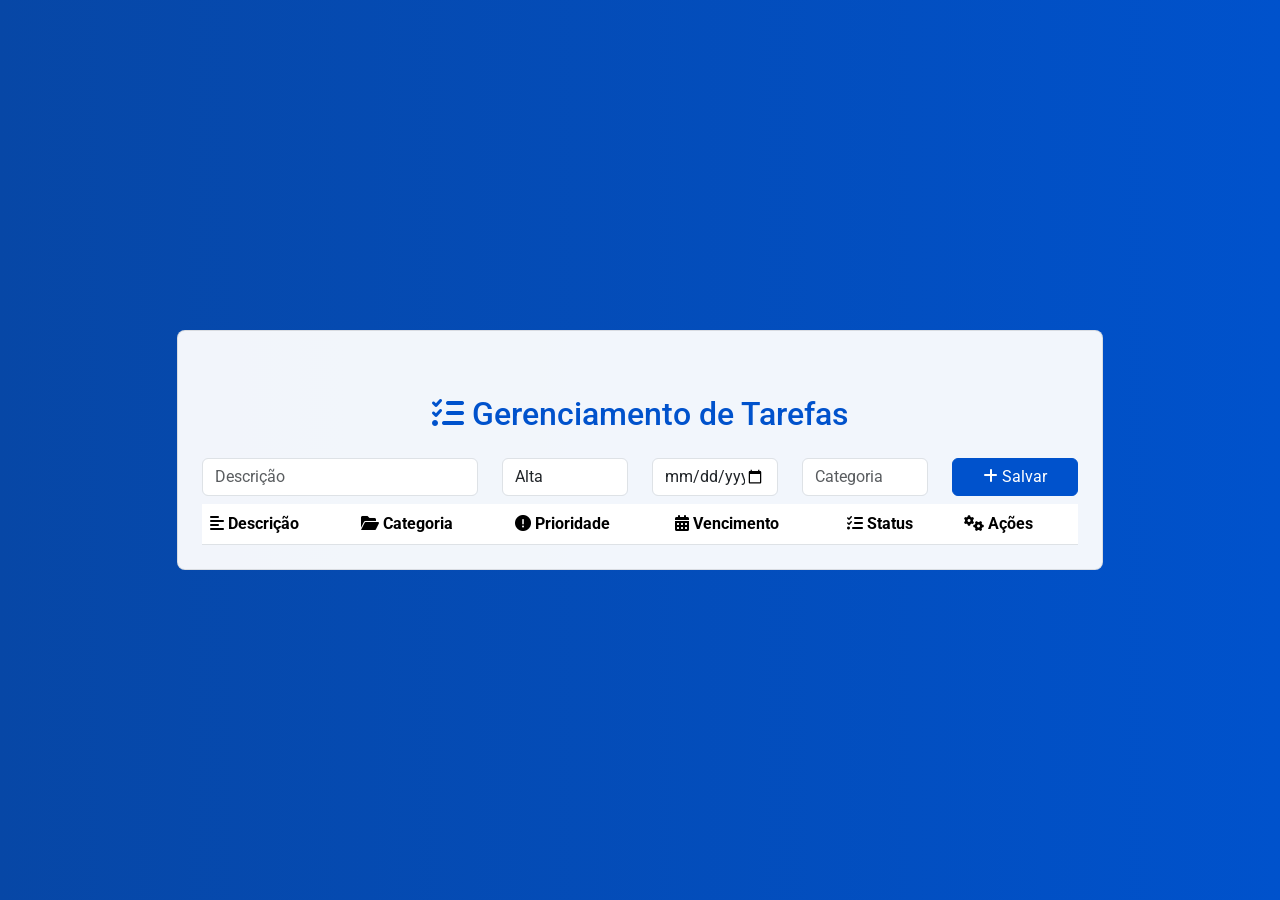
<file: src/main/resources/templates/index.html>
<!DOCTYPE html>
<html lang="en">
<head>
    <meta charset="UTF-8">
    <meta name="viewport" content="width=device-width, initial-scale=1.0">
    <title>Gerenciamento de Tarefas</title>
    <!-- Bootstrap -->
    <link href="https://cdn.jsdelivr.net/npm/bootstrap@5.3.0-alpha1/dist/css/bootstrap.min.css" rel="stylesheet">
    <!-- Font Awesome -->
    <link href="https://cdnjs.cloudflare.com/ajax/libs/font-awesome/6.0.0-beta3/css/all.min.css" rel="stylesheet">
    <!-- Google Fonts -->
    <link href="https://fonts.googleapis.com/css2?family=Roboto:wght@400;500;700&display=swap" rel="stylesheet">
    <style>
        /* Fonte padrão */
        body {
            font-family: 'Roboto', sans-serif;
        }

        /* Cores inspiradas no estilo do Jira */
        .gradient-custom-2 {
            background: linear-gradient(to right, #0747A6, #0052CC); /* Tons de azul */
        }

        .mask-custom {
            background: rgba(255, 255, 255, 0.95);
            border-radius: 0.5em;
            border: 1px solid rgba(0, 0, 0, 0.1);
        }

        table {
            color: #172B4D; /* Azul escuro padrão */
        }

        .badge-danger {
            background-color: #DE350B; /* Vermelho Jira */
        }

        .badge-warning {
            background-color: #FFAB00; /* Amarelo Jira */
            color: #000; /* Contraste melhor para amarelo */
        }

        .badge-success {
            background-color: #36B37E; /* Verde Jira */
        }

        /* Alterar os botões */
        .btn-primary {
            background-color: #0052CC;
            border-color: #0052CC;
        }

        .btn-primary:hover {
            background-color: #0747A6;
            border-color: #0747A6;
        }

        .btn-danger {
            background-color: #DE350B;
            border-color: #DE350B;
        }

        .btn-danger:hover {
            background-color: #FF5630;
            border-color: #FF5630;
        }

        .btn-warning {
            background-color: #FFAB00;
            border-color: #FFAB00;
            color: #000;
        }

        .btn-warning:hover {
            background-color: #FFC400;
            border-color: #FFC400;
            color: #000;
        }

        .btn-success {
            background-color: #36B37E;
            border-color: #36B37E;
        }

        .btn-success:hover {
            background-color: #57D9A3;
            border-color: #57D9A3;
        }

        /* Cabeçalho da tabela */
        thead tr {
            background-color: #0747A6;
            color: #fff;
        }

        tbody tr:hover {
            background-color: #EAEAEA;
        }

        h2 {
            color: #0052CC; /* Azul no título */
            font-weight: 500;
        }
    </style>
</head>
<body>
<section class="vh-100 gradient-custom-2">
    <div class="container py-5 h-100">
        <div class="row d-flex justify-content-center align-items-center h-100">
            <div class="col-md-12 col-xl-10">
                <div class="card mask-custom">
                    <div class="card-body p-4">
                        <div class="text-center pt-3 pb-2">
                            <h2 class="my-4">
                                <i class="fas fa-tasks"></i> Gerenciamento de Tarefas
                            </h2>
                            <form id="task-form">
                                <div class="row">
                                    <div class="col-md-4">
                                        <input type="text" id="description" class="form-control" placeholder="Descrição" required>
                                    </div>
                                    <div class="col-md-2">
                                        <select id="priority" class="form-control" required>
                                            <option value="Alta">Alta</option>
                                            <option value="Média">Média</option>
                                            <option value="Baixa">Baixa</option>
                                        </select>
                                    </div>
                                    <div class="col-md-2">
                                        <input type="date" id="dueDate" class="form-control" required>
                                    </div>
                                    <div class="col-md-2">
                                        <input type="text" id="category" class="form-control" placeholder="Categoria" required>
                                    </div>
                                    <div class="col-md-2">
                                        <button type="submit" id="save-button" class="btn btn-primary w-100">
                                            <i class="fas fa-plus"></i> Salvar
                                        </button>
                                    </div>
                                </div>
                            </form>
                        </div>
                        <table class="table table-striped mb-0">
                            <thead>
                            <tr>
                                <th>
                                    <i class="fas fa-align-left"></i> Descrição
                                </th>
                                <th>
                                    <i class="fas fa-folder-open"></i> Categoria
                                </th>
                                <th>
                                    <i class="fas fa-exclamation-circle"></i> Prioridade
                                </th>
                                <th>
                                    <i class="fas fa-calendar-alt"></i> Vencimento
                                </th>
                                <th>
                                    <i class="fas fa-tasks"></i> Status
                                </th>
                                <th>
                                    <i class="fas fa-cogs"></i> Ações
                                </th>
                            </tr>
                            </thead>
                            <tbody id="task-table-body"></tbody>
                        </table>
                    </div>
                </div>
            </div>
        </div>
    </div>
</section>
</body>
</html>


<script>
    document.addEventListener("DOMContentLoaded", () => {
        const BASE_URL = "http://localhost:8080/api/v1";
        let isEditing = false;
        let editingTaskId = null;

        const taskForm = document.getElementById("task-form");
        const taskTableBody = document.getElementById("task-table-body");
        const saveButton = document.getElementById("save-button");

        // Função para buscar as tarefas do backend
        function fetchTasks() {
            fetch(`${BASE_URL}/findtasks`)
                .then(response => {
                    if (!response.ok) {
                        throw new Error("Erro ao buscar tarefas.");
                    }
                    return response.json();
                })
                .then(tasks => renderTasks(tasks))
                .catch(error => {
                    console.error("Erro ao carregar tarefas:", error);
                    alert("Não foi possível carregar as tarefas. Tente novamente mais tarde.");
                });
        }

        // Renderizar as tarefas no HTML
        function renderTasks(tasks) {
            taskTableBody.innerHTML = "";
            tasks.forEach(task => {
                const formattedDate = task.dueDate
                    ? new Date(task.dueDate).toLocaleDateString("pt-BR")
                    : "Indefinido";

                taskTableBody.innerHTML += `
                    <tr>
                        <td>${task.description || "Indefinido"}</td>
                        <td>${task.category || "Indefinido"}</td>
                        <td><span class="badge ${getPriorityClass(task.priority)}">${task.priority || "Indefinido"}</span></td>
                        <td>${formattedDate}</td>
                        <td>${task.completed ? '<span class="text-success">Concluído</span>' : '<span class="text-danger">Pendente</span>'}</td>
                        <td>
                            <button class="btn btn-sm btn-primary edit-task-btn" data-id="${task.id}">Editar</button>
                            <button class="btn btn-sm btn-danger delete-task-btn" data-id="${task.id}">Excluir</button>
                            <button class="btn btn-sm btn-${task.completed ? 'warning' : 'success'} toggle-complete-btn" data-id="${task.id}">
                                ${task.completed ? 'Desmarcar' : 'Concluir'}
                            </button>
                        </td>
                    </tr>`;
            });
            bindEventListeners();
        }

        // Capturar a classe da prioridade
        function getPriorityClass(priority) {
            return priority === "Alta" ? "badge-danger" : priority === "Média" ? "badge-warning" : "badge-success";
        }

        // Adicionar evento nos botões (editar, excluir, concluir)
        function bindEventListeners() {
            document.querySelectorAll(".edit-task-btn").forEach(button =>
                button.addEventListener("click", () => editTask(button.getAttribute("data-id")))
            );
            document.querySelectorAll(".delete-task-btn").forEach(button =>
                button.addEventListener("click", () => deleteTask(button.getAttribute("data-id")))
            );
            document.querySelectorAll(".toggle-complete-btn").forEach(button =>
                button.addEventListener("click", () => toggleComplete(button.getAttribute("data-id")))
            );
        }

        // Lidar com o envio do formulário
        taskForm.addEventListener("submit", event => {
            event.preventDefault();

            const taskData = {
                description: document.getElementById("description").value,
                priority: document.getElementById("priority").value,
                dueDate: document.getElementById("dueDate").value,
                category: document.getElementById("category").value,
                completed: false,
            };

            if (isEditing) {
                updateTask(taskData);
            } else {
                createTask(taskData);
            }
        });

        function createTask(taskData) {
    // Envia a requisição POST para criar uma nova tarefa
    fetch(`${BASE_URL}`, {
        method: "POST",
        headers: { "Content-Type": "application/json" },
        body: JSON.stringify(taskData)
    })
    .then(response => {
        // Verifica se a resposta do servidor foi bem-sucedida
        if (!response.ok) {
            throw new Error("Erro ao criar a tarefa.");
        }
        return response.json(); // Converte a resposta para JSON se for bem-sucedida
    })
    .then(createdTask => {
        // Atualiza a tabela diretamente com a tarefa recém-criada sem recarregar a página
        const formattedDate = createdTask.dueDate
            ? new Date(createdTask.dueDate).toLocaleDateString("pt-BR")
            : "Indefinido";

        // Renderiza a nova tarefa diretamente na tabela
        taskTableBody.innerHTML += `
            <tr>
                <td>${createdTask.description || "Indefinido"}</td>
                <td>${createdTask.category || "Indefinido"}</td>
                <td>
                    <span class="badge ${getPriorityClass(createdTask.priority)}">${createdTask.priority || "Indefinido"}</span>
                </td>
                <td>${formattedDate}</td>
                <td>${createdTask.completed
                    ? '<span class="text-success">Concluído</span>'
                    : '<span class="text-danger">Pendente</span>'}</td>
                <td>
                    <button class="btn btn-sm btn-primary edit-task-btn" data-id="${createdTask.id}">Editar</button>
                    <button class="btn btn-sm btn-danger delete-task-btn" data-id="${createdTask.id}">Excluir</button>
                    <button class="btn btn-sm btn-${createdTask.completed ? 'warning' : 'success'} toggle-complete-btn" data-id="${createdTask.id}">
                        ${createdTask.completed ? 'Desmarcar' : 'Concluir'}
                    </button>
                </td>
            </tr>
        `;

        // Reassocia os eventos de clique dos botões (editar, excluir, concluir)
        bindEventListeners();

        // Limpa o formulário e redefine o estado
        resetForm();
    })
    .catch(error => {
        // Trata erros e exibe uma mensagem ao usuário
        console.error("Erro ao salvar tarefa:", error);
        alert("Erro ao salvar a tarefa.");
    });
}

        function updateTask(taskData) {
    // Envia a requisição PUT para atualizar uma tarefa existente
    fetch(`${BASE_URL}/${editingTaskId}`, { // Certifique-se de que 'editingTaskId' foi configurado corretamente
        method: "PUT",
        headers: { "Content-Type": "ap<applicat></applicat>ion/json" },
        body: JSON.stringify(taskData)
    })
    .then(response => {
        if (!response.ok) {
            throw new Error("Erro ao atualizar tarefa.");
        }
        return response.json();
    })
    .then(() => {
        isEditing = false;
        editingTaskId = null;
        resetForm();
        fetchTasks(); // Atualiza a lista de tarefas após a edição
    })
    .catch(error => {
        console.error("Erro ao atualizar tarefa:", error);
        alert("Erro ao atualizar a tarefa.");
    });
}

        // Preencher o formulário para edição
        function editTask(id) {
    fetch(`${BASE_URL}/findtasks/${id}`)
        .then(response => {
            if (!response.ok) {
                throw new Error("Erro ao buscar informações da tarefa.");
            }
            return response.json();
        })
        .then(task => {
            // Aqui formatamos os valores antes de preencher os campos
            const formattedDescription = task.description
                ? task.description.trim().replace(/([.?!]\s*)(\w)/g, (_, space, letter) => `${space}${letter.toUpperCase()}`)
                : "";

            const formattedPriority = task.priority
                ? task.priority.trim().charAt(0).toUpperCase() + task.priority.slice(1).toLowerCase()
                : "Média";

            document.getElementById("description").value = formattedDescription;
            document.getElementById("priority").value = formattedPriority;
            document.getElementById("dueDate").value = task.dueDate ? task.dueDate.split("T")[0] : "";
            document.getElementById("category").value = task.category || "";

            // Ajuste para indicar edição
            isEditing = true;
            editingTaskId = id;

            const saveButton = document.getElementById("save-button");
            saveButton.textContent = "Salvar Edição";
            saveButton.classList.add("btn-warning");
        })
        .catch(error => {
            console.error("Erro ao carregar tarefa:", error);
            alert("Não foi possível carregar os dados da tarefa para edição.");
        });
}

        // Excluir tarefas
        function deleteTask(id) {
            fetch(`${BASE_URL}/delete/${id}`, {
                method: "DELETE"
            })
                .then(() => fetchTasks())
                .catch(error => {
                    console.error("Erro ao excluir tarefa:", error);
                    alert("Erro ao excluir a tarefa.");
                });
        }

        // Concluir ou desmarcar uma tarefa
        function toggleComplete(id) {
            fetch(`${BASE_URL}/complete/${id}`, {
                method: "POST"
            })
                .then(() => fetchTasks())
                .catch(error => {
                    console.error("Erro ao marcar tarefa:", error);
                    alert("Erro ao concluir tarefa.");
                });
        }
        function resetForm() {
    taskForm.reset(); // Limpa todos os campos do formulário
    saveButton.textContent = "Salvar"; // Garante que o texto do botão retorne ao normal
    saveButton.classList.remove("btn-warning"); // Remove o estilo de edição
    isEditing = false;
    editingTaskId = null; // Redefine o ID da tarefa
}

        fetchTasks();
    });
</script>
</body>
</html>
</file>
